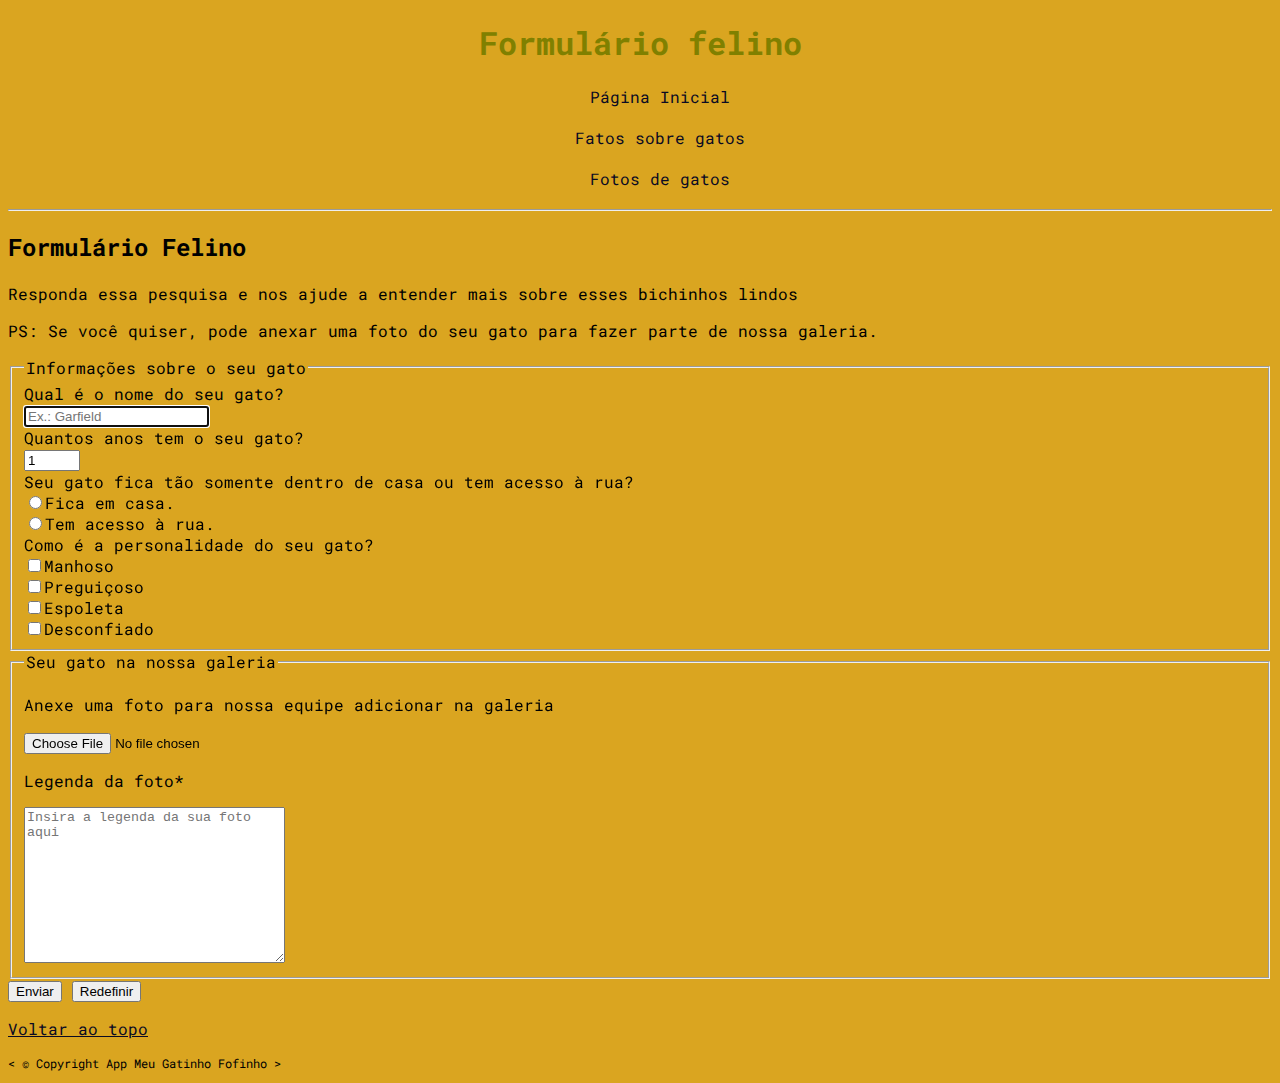
<file: form_felino.html>
<!DOCTYPE html>
<html lang="pt-br">
<head>

    <title>Formulário Felino</title>

    <meta charset="UTF-8">
    <meta http-equiv="X-UA-Compatible" content="IE=edge">
    <meta name="viewport" content="width=device-width, initial-scale=1.0">
    <meta name="autor" content="Victor Moreira">
    <meta name="assunto" content="Formulário de pesquisa sobre gatos">

    <link rel="icon" href="/img/favicon-32x32.png">
    <link rel="stylesheet" href="style.css" type="text/css">
    
    
</head>
<body>
    <header>
        <h1>Formulário felino</h1>
        <nav aria-label="navegação primária">
            <ul id="lista">
                <li>
                    <a href="index.html">Página Inicial</a>
                </li>
                <li>
                    <a href="index.html/#fatos">Fatos sobre gatos</a>
                </li>
                <li>
                    <a href="fotos_gatos.html">Fotos de gatos</a>
                </li>
                
            </ul>
        </nav>
        <hr>
    </header>
    <main>
       <article id="formulario">
            <h2>Formulário Felino</h2>
            <p>Responda essa pesquisa e nos ajude a entender mais sobre esses bichinhos lindos</p>
            <p>PS: Se você quiser, pode anexar uma foto do seu gato para fazer parte de nossa galeria.</p>
            <form action="https://freecatphotoapp.com/submit-cat-photo">
                <fieldset>
                    <legend>
                        Informações sobre o seu gato 
                    </legend>
                    <label for="nomeGato">Qual é o nome do seu gato?</label>
                    <br>
                    <input type="text" name="nomeGato" id="nomeGato" placeholder="Ex.: Garfield" autocomplet="on" required autofocus>
                    <br>
                    <label for="idadeGato">Quantos anos tem o seu gato?</label>
                    <br>
                    <input type="number" name="idadeGato" id="idadeGato" placeholder="1" min="1" max="27" value="1"required>
                    <br>
                    <label for="casaRua">Seu gato fica tão somente dentro de casa ou tem acesso à rua?</label>
                    <br>
                    <input type="radio" name="casaRua" id="casa" value="casa"><label for="casa">Fica em casa.</label>
                    <br>
                    <input type="radio" name="casaRua" id="rua" value="rua"><label for="rua">Tem acesso à rua.</label>
                    <br>
                    <label for="personalidade">Como é a personalidade do seu gato?</label>
                    <br>
                    <input type="checkbox" name="personalidade" id="manhoso"><label for="manhoso">Manhoso</label>
                    <br>
                    <input type="checkbox" name="personalidade" id="preguicoso"><label for="preguicoso">Preguiçoso</label>
                    <br>
                    <input type="checkbox" name="personalidade" id="espoleta"><label for="espoleta">Espoleta</label>
                    <br>
                    <input type="checkbox" name="personalidade" id="desconfiado"><label for="desconfiado">Desconfiado</label>
  
                </fieldset>
                <fieldset>
                    <legend>Seu gato na nossa galeria</legend>
                    <p>Anexe uma foto para nossa equipe adicionar na galeria</p>
                    <input type="file" name="anexoFoto" id="anexoFoto">
                    <p><label for="mensagem">Legenda da foto*</label></p>
                    <textarea name="mensagem" id="mensagem" cols="30" rows="10" required maxlength="250" placeholder="Insira a legenda da sua foto aqui"></textarea>
                </fieldset>
                <button type="submit">Enviar</button>
                <button type="reset">Redefinir</button>

            </form>
       </article>
       <p><a href="#">Voltar ao topo</a></p>
    </main>
    <footer>
        <p>&lt; &copy; Copyright App Meu Gatinho Fofinho &gt;</p>
      </footer>
</body>
</html>
</file>
<file: style.css>
@import url('https://fonts.googleapis.com/css2?family=Roboto&family=Roboto+Mono&display=swap');

html {
    font-family: "Roboto Mono", monospace;
    background-color: goldenrod;
}

h1 {
    text-align: center;
    color: olive
}

nav {
    text-align: center;
}

nav a{
    color: #0a0a23;
    text-decoration: none;
    
}

nav a:hover {
    background-color: #1b1b32;
    color: #f5f6f7;    
    padding: 15px;
    border-radius: 10px;
}

/*
Podemos usar o id, com isso nos referimos à #lista, de acordo com o que temos abaixo.
Alternativamente podemos acessar o ´ul'por meio da sua localização que no caso é nav: 
nav ul {
    list-style: none
}
*/

#lista{
    list-style: none;
}
#lista li{
    margin:20px
}

a{
    color: #0a0a23;
}

a:hover{
    color:#f5f6f7;
    background-color: #1b1b32;
}

#linkFoto:hover{
    background-color: white;
}

/*galeria*/

img {
    max-width: 280px;
    height: auto;
}

#galeria{
    display: flex;
    width: 50%;
    margin: 0 auto;
    justify-content: center;
}

figcaption{
    text-align: center;
}

@media(max-width: 650px){
    #galeria{
        flex-direction: column;   
        align-items: center; 
    }
}

footer{
    font-size: 0.75em;
}
</file>
